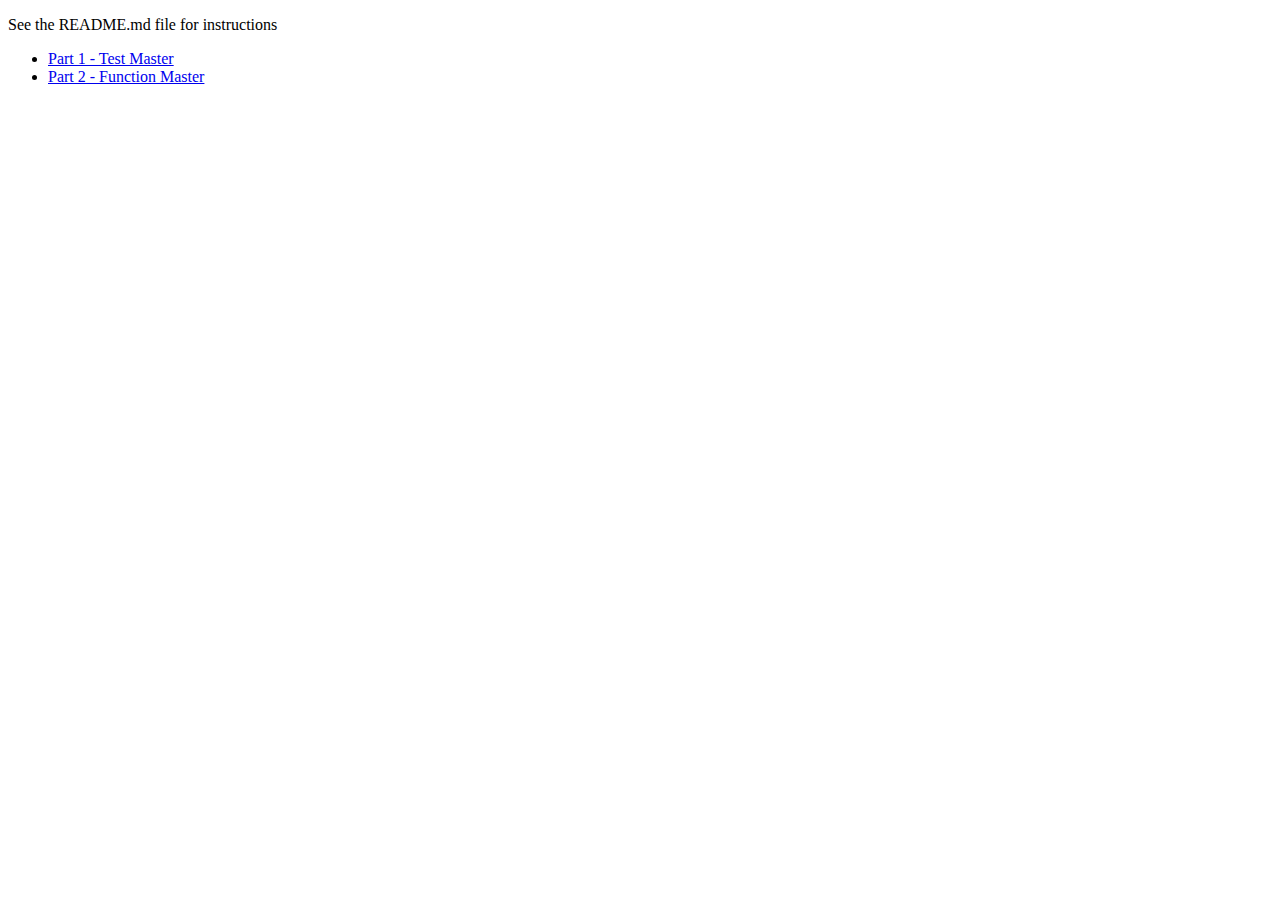
<file: projects/function-master/index.html>
<!doctype html>
<html>
    <head>
        <meta charset="utf-8">
        <title>Function Master</title>
        <meta name="description" content="Function Master: Learn to master the function">
    </head>
    <body>
        <div>
            <p>See the README.md file for instructions</p>
            <ul>
              <li><a href="test-master.html">Part 1 - Test Master</a></li>
              <li><a href="function-master.html">Part 2 - Function Master</a></li>
            </ul>
        </div>
    </body>
</html>
</file>
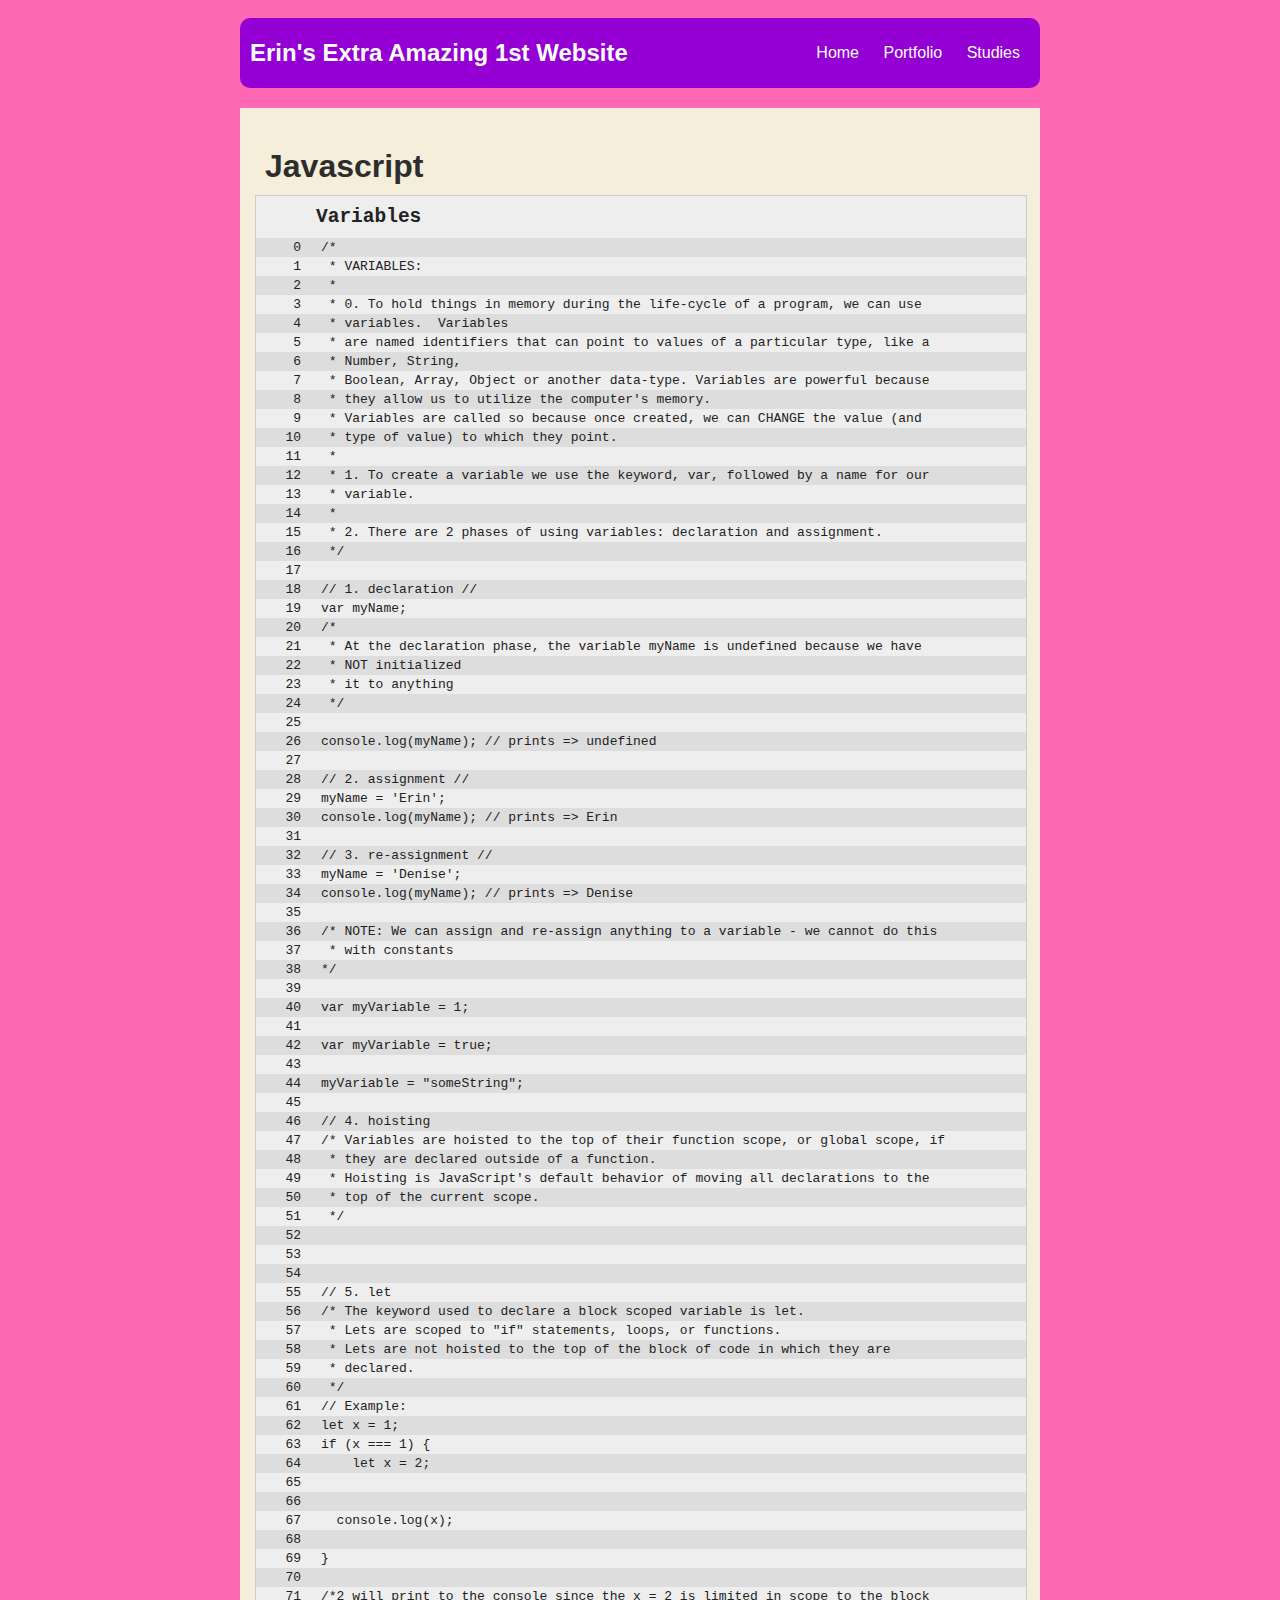
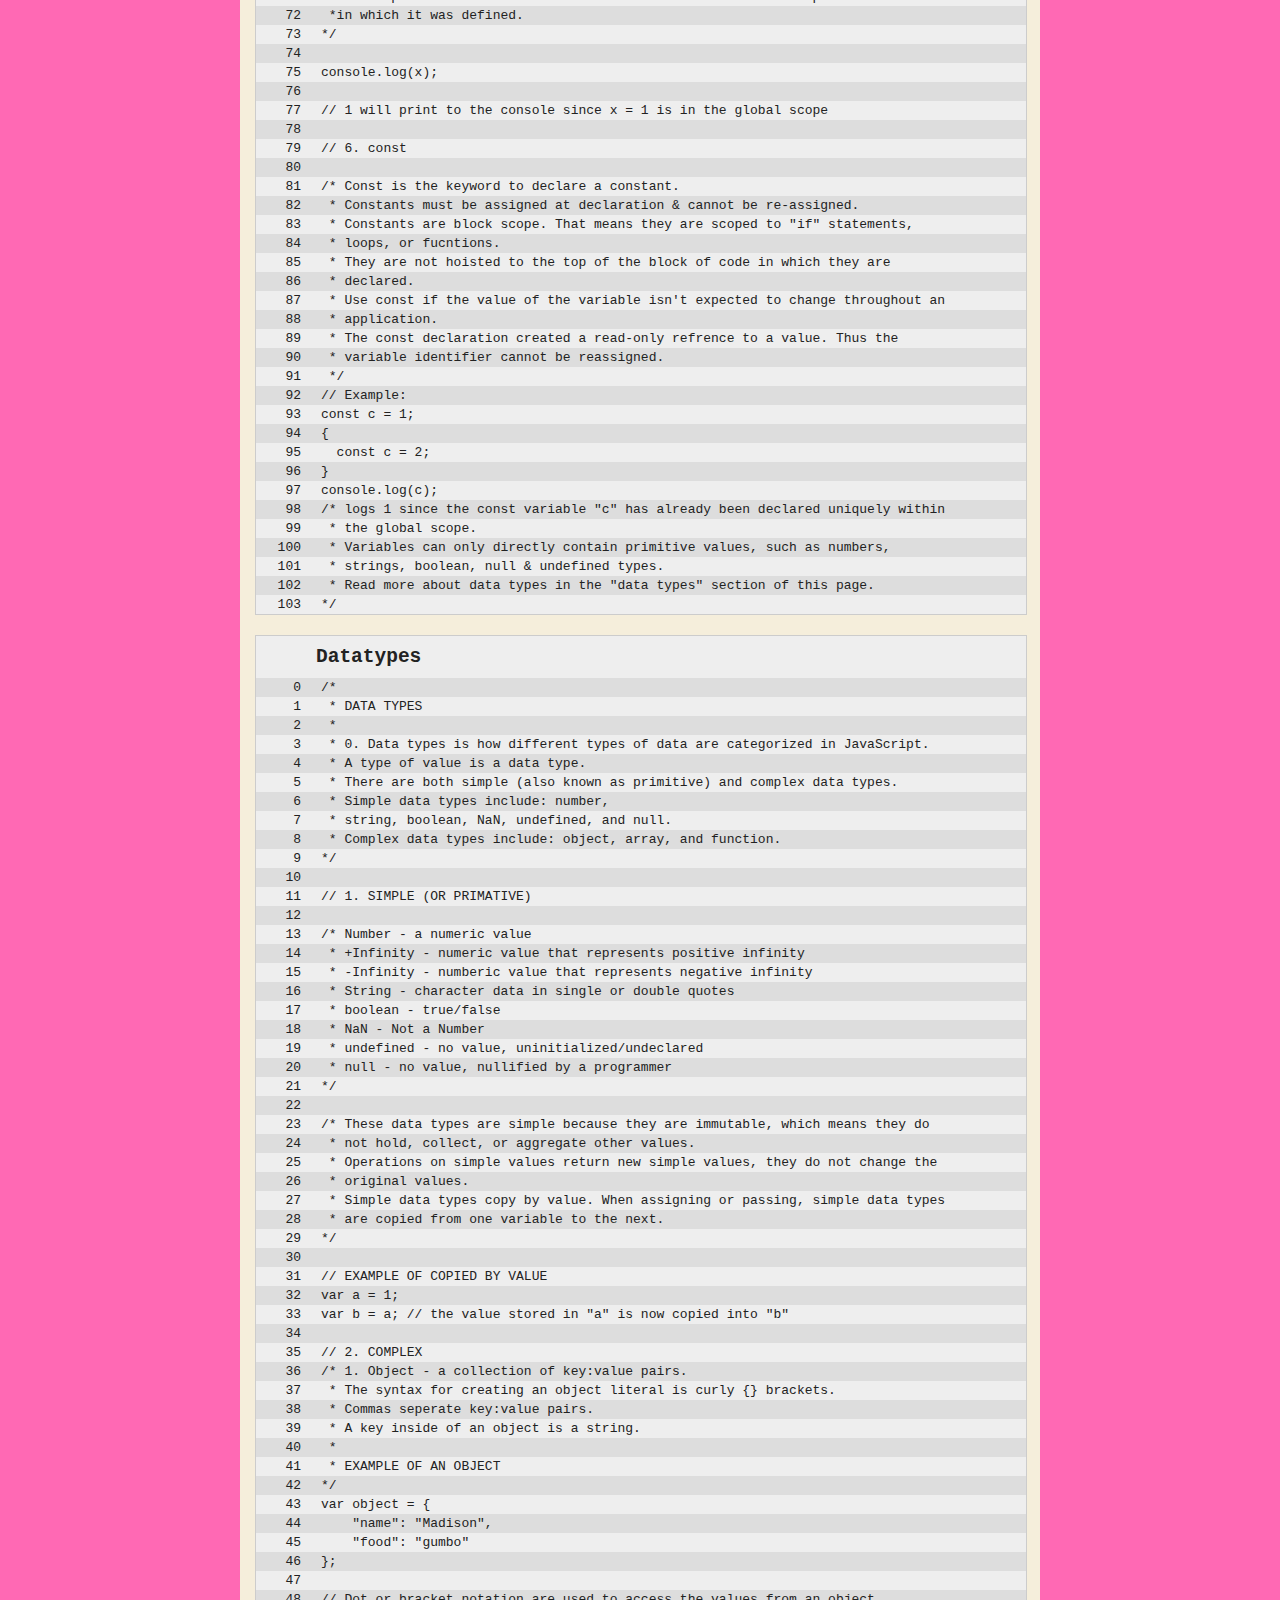
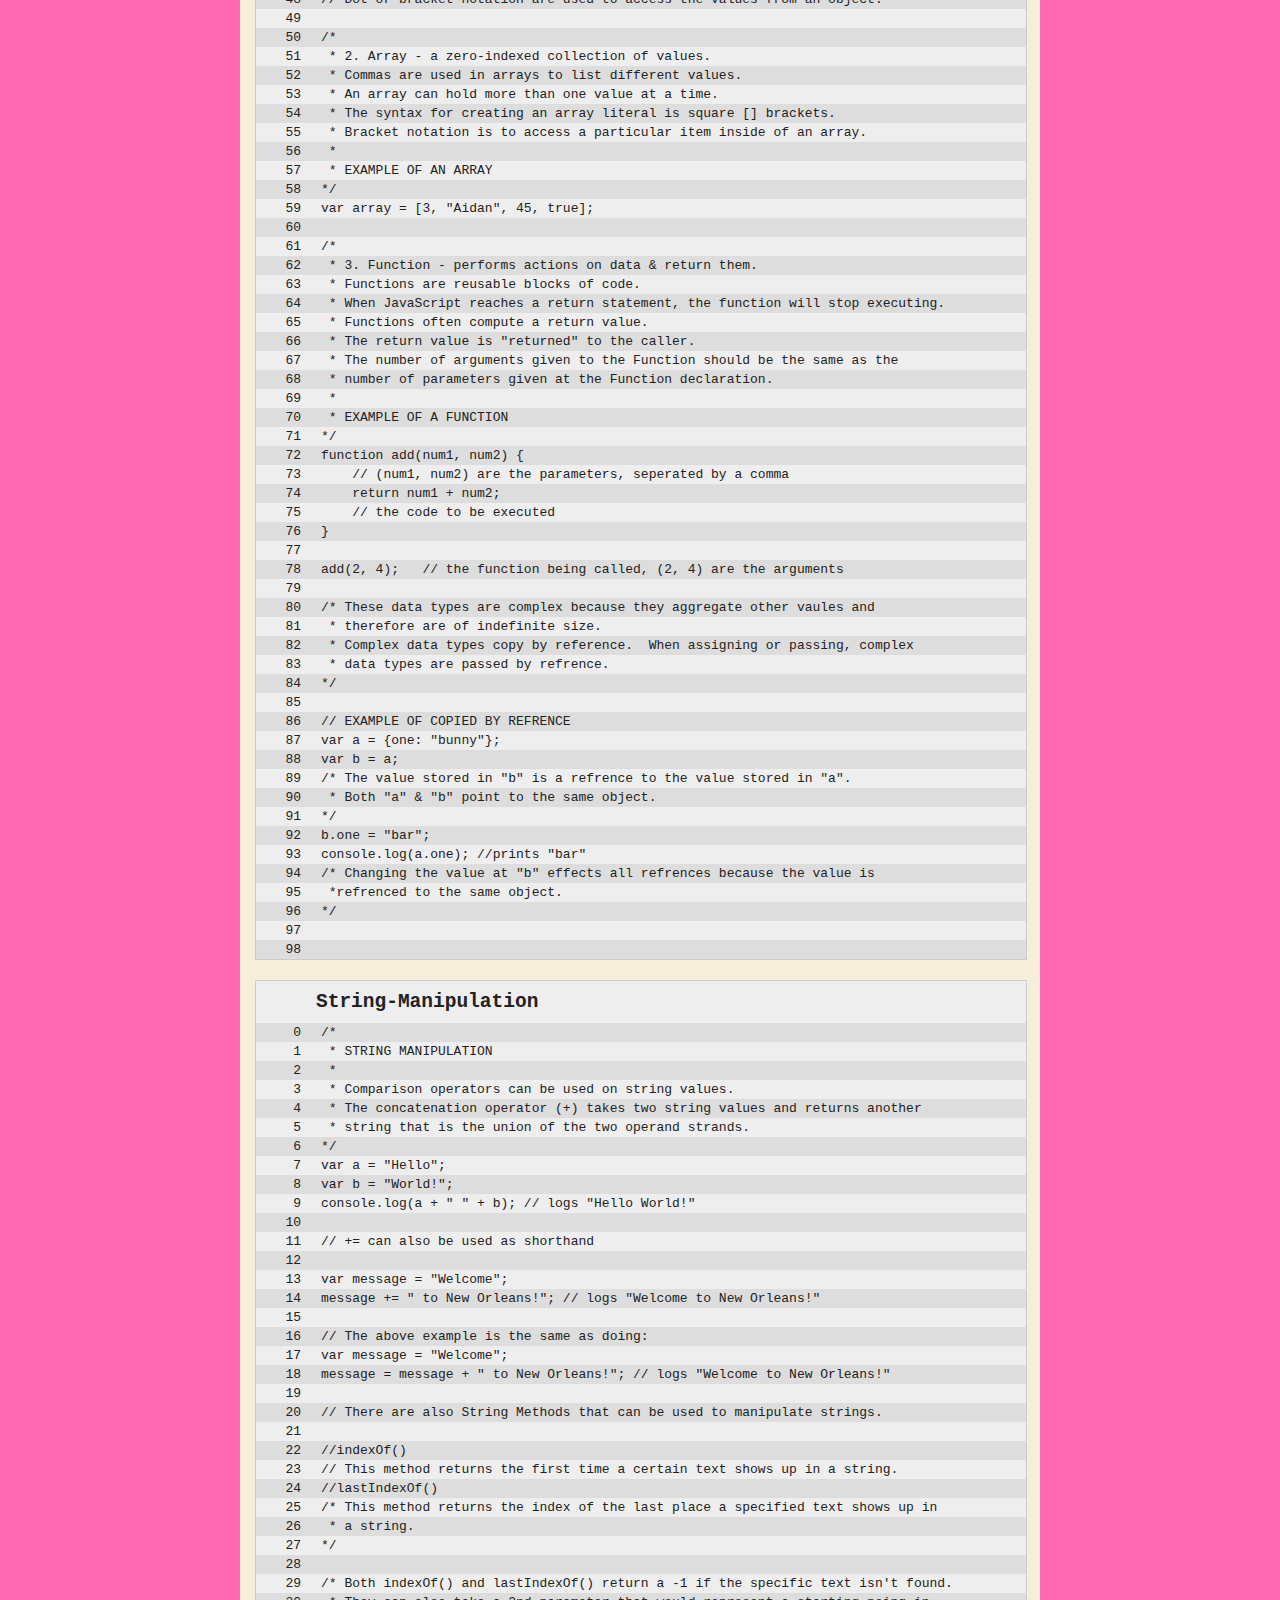
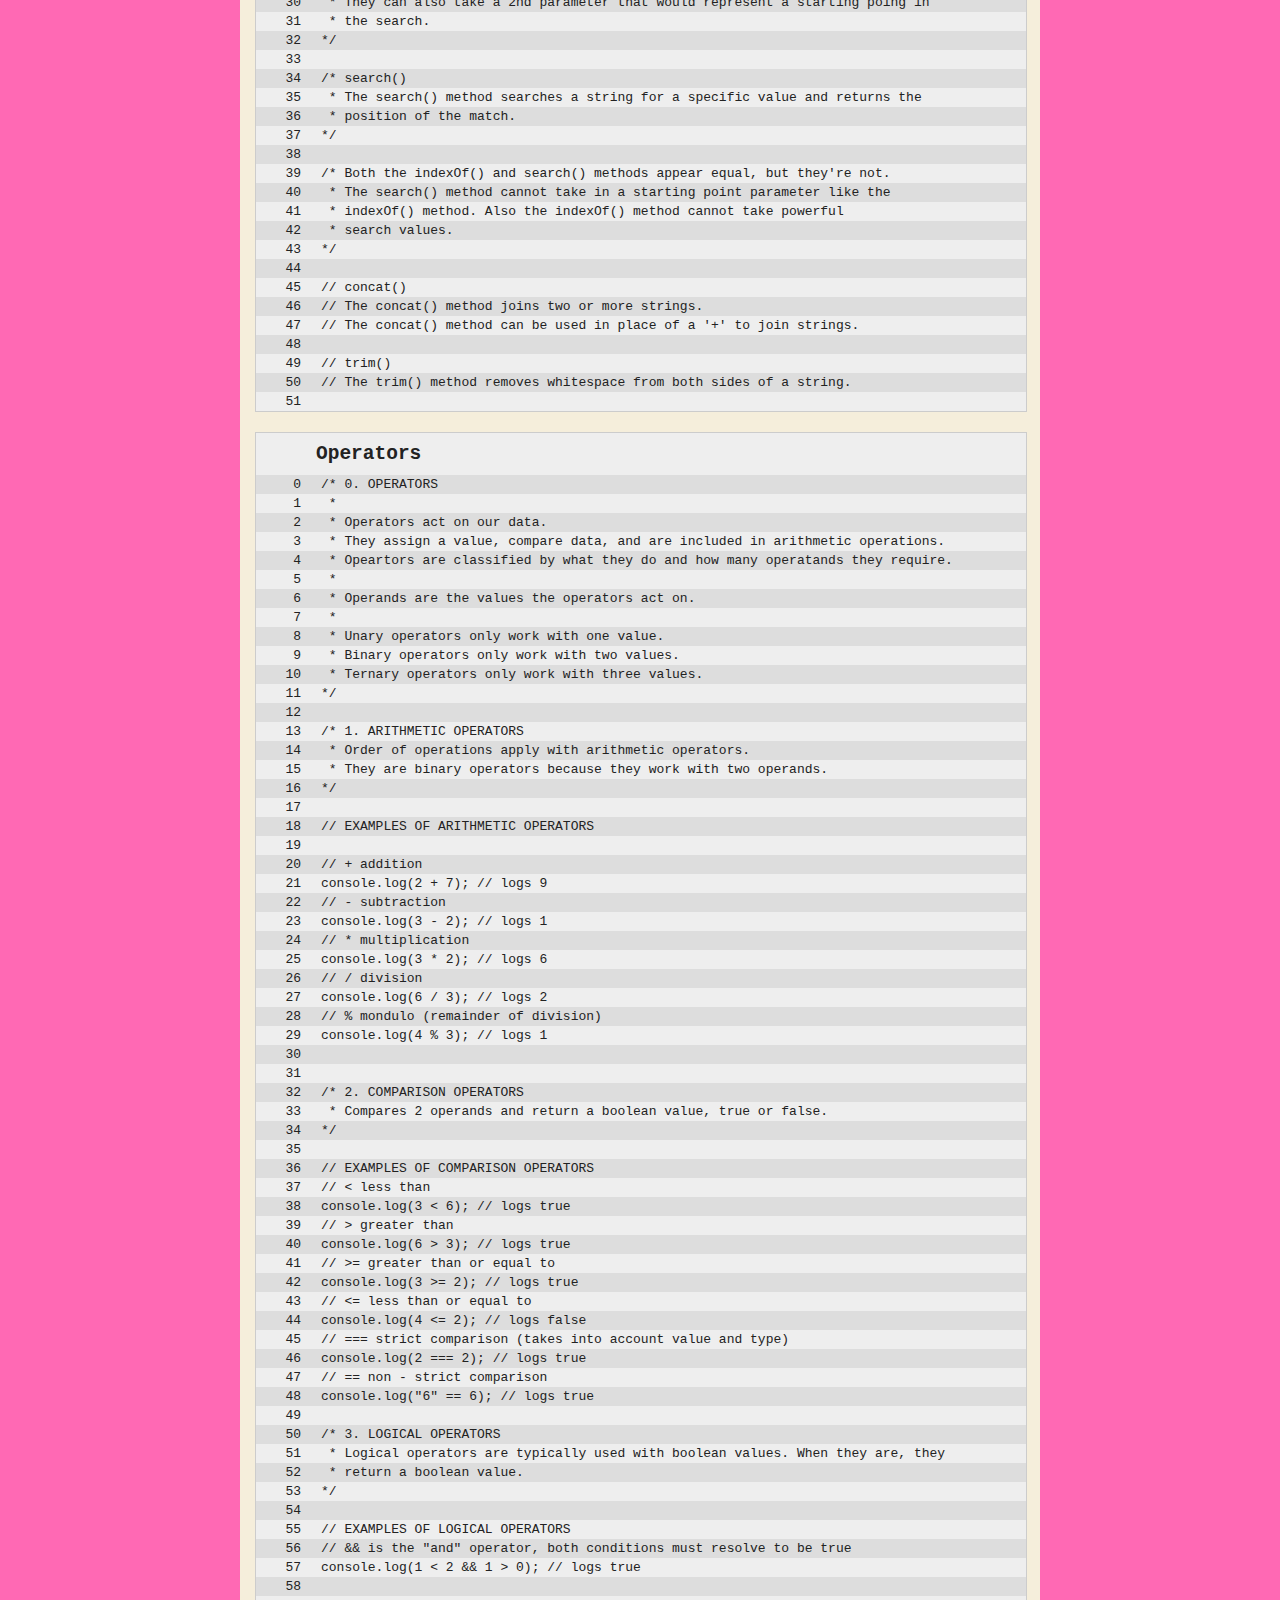
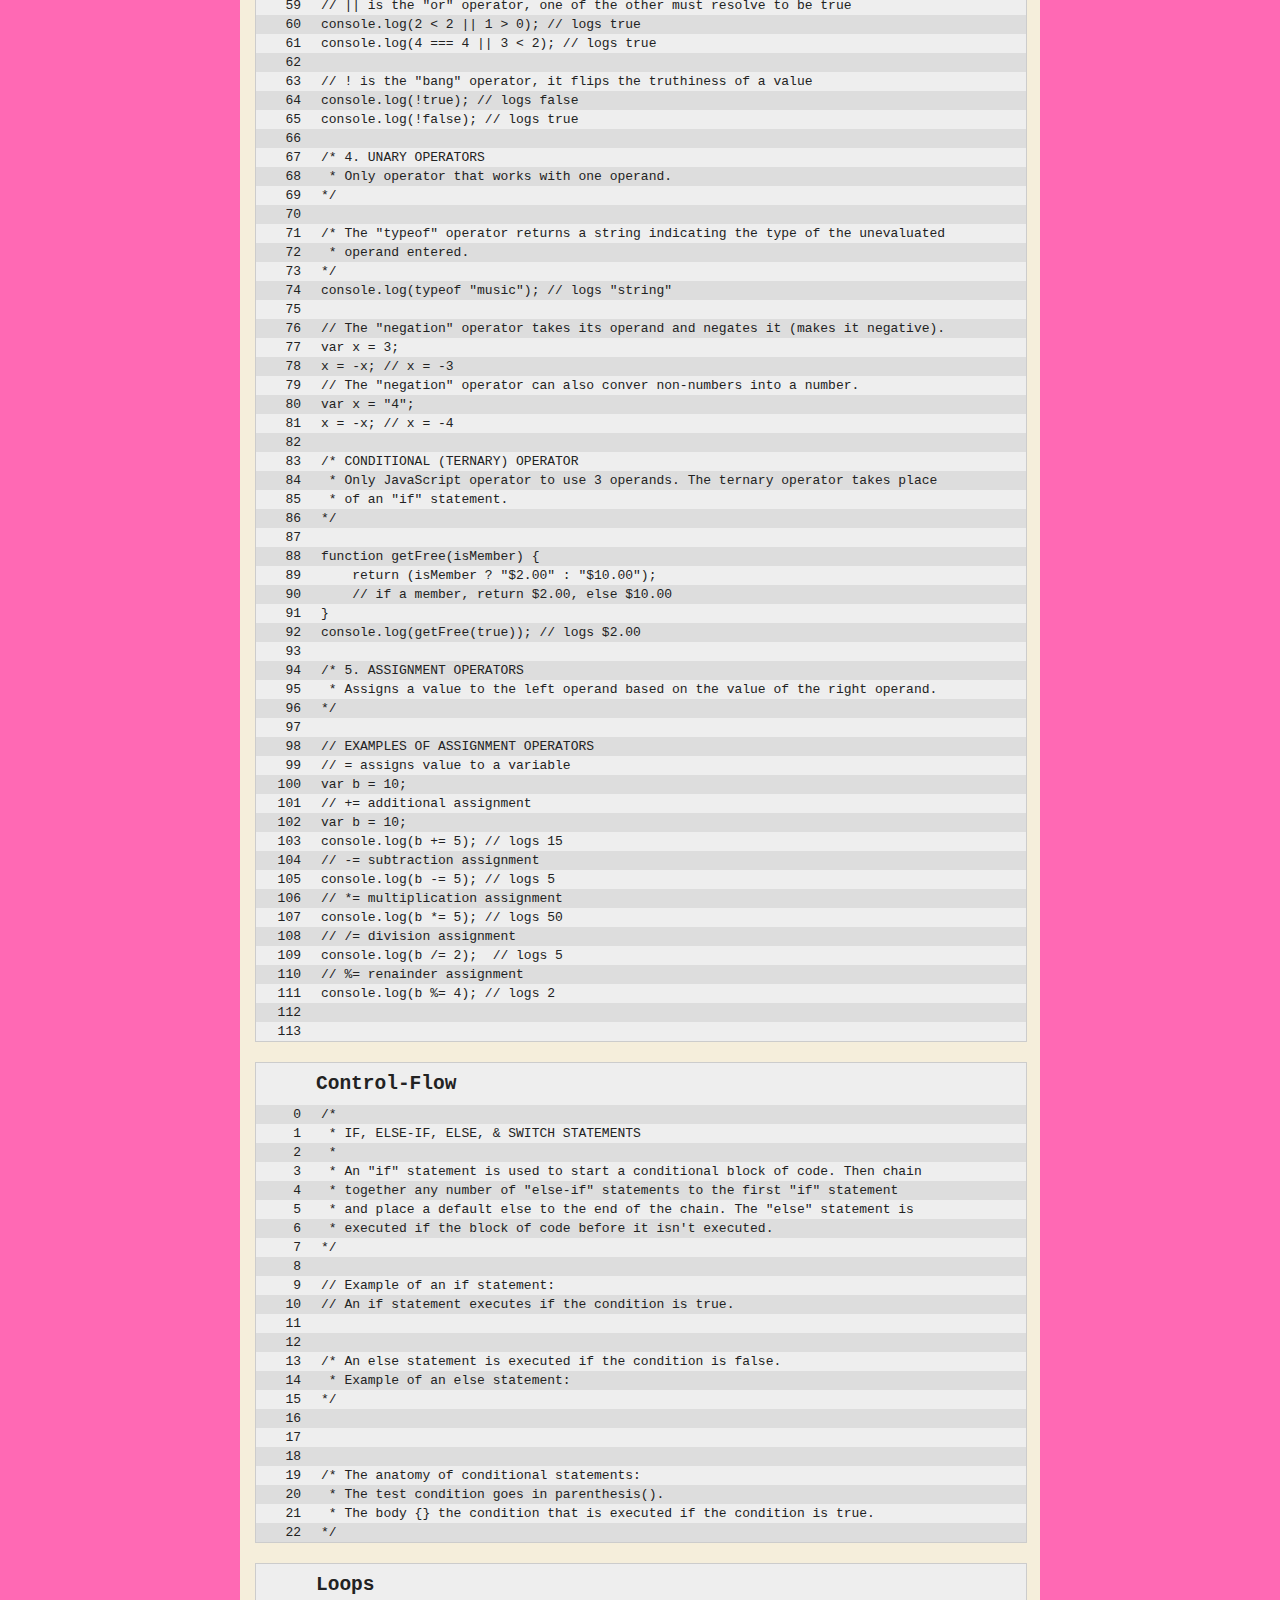
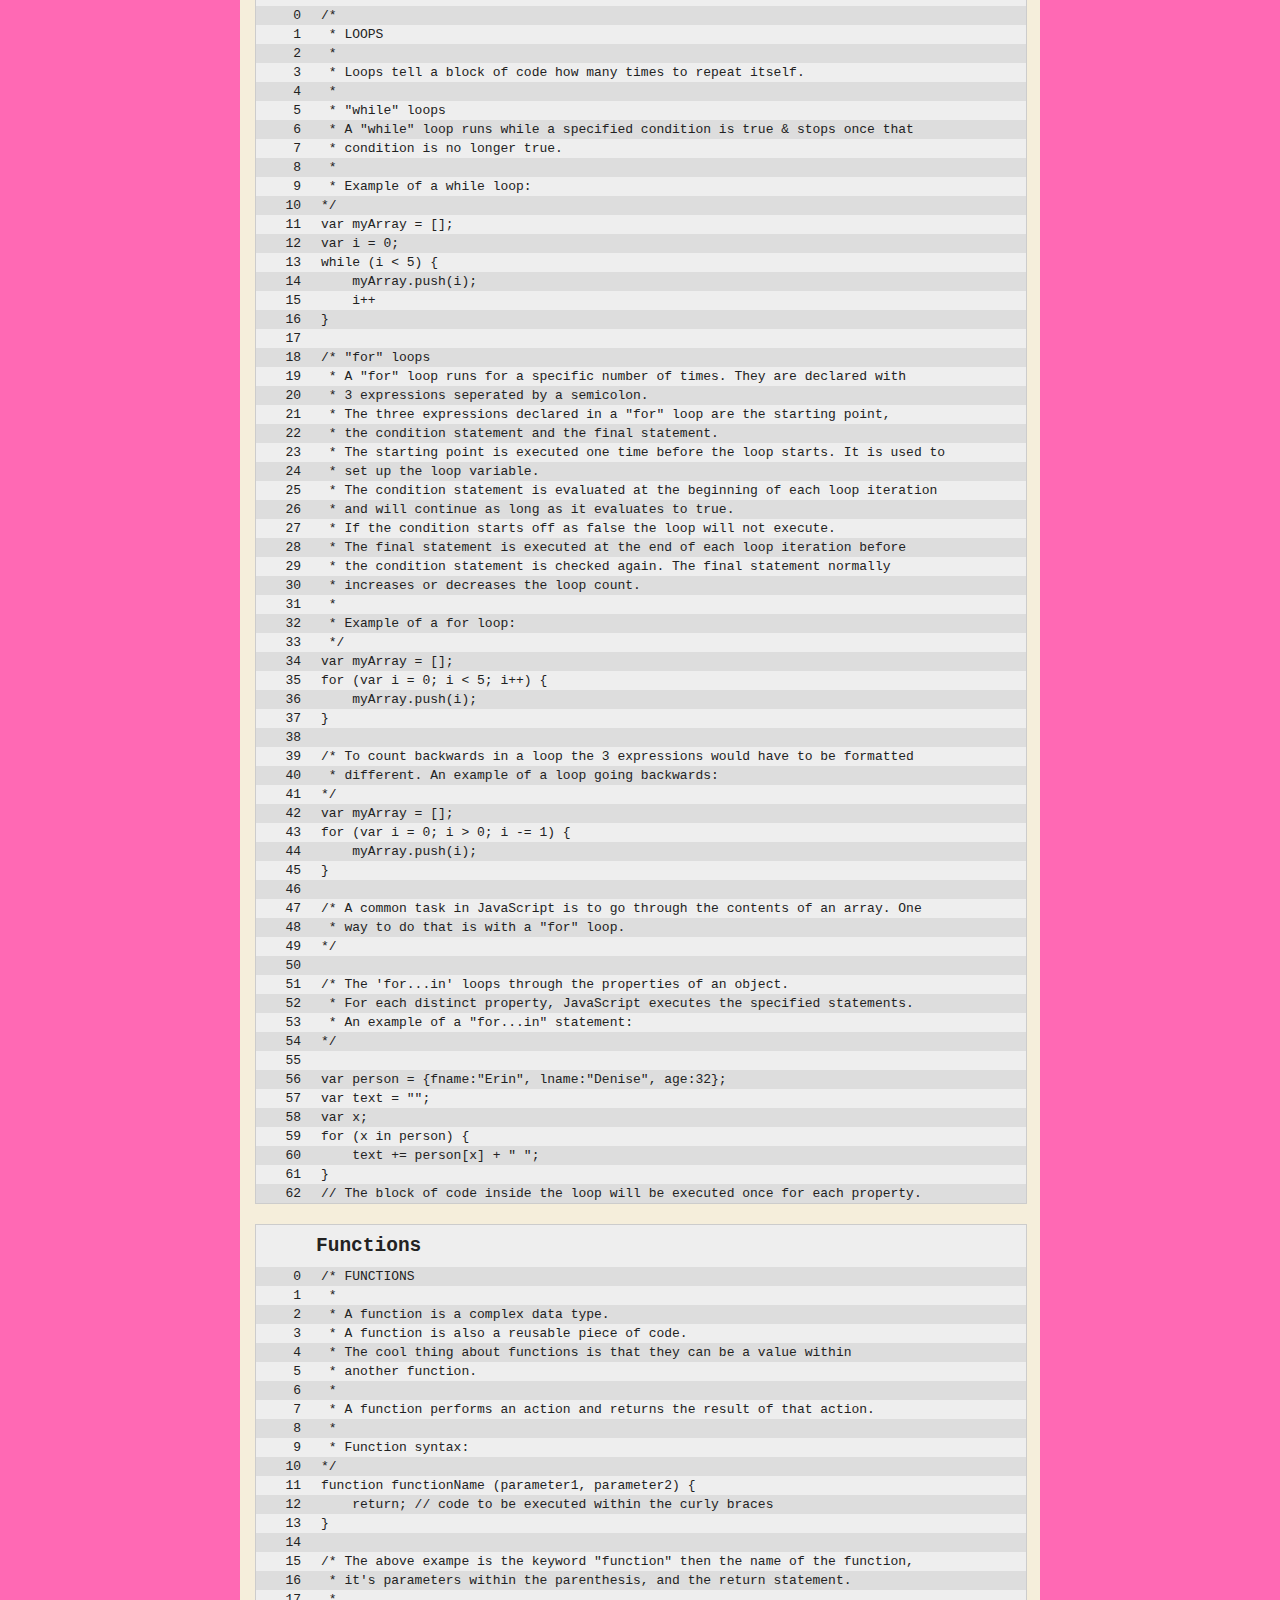
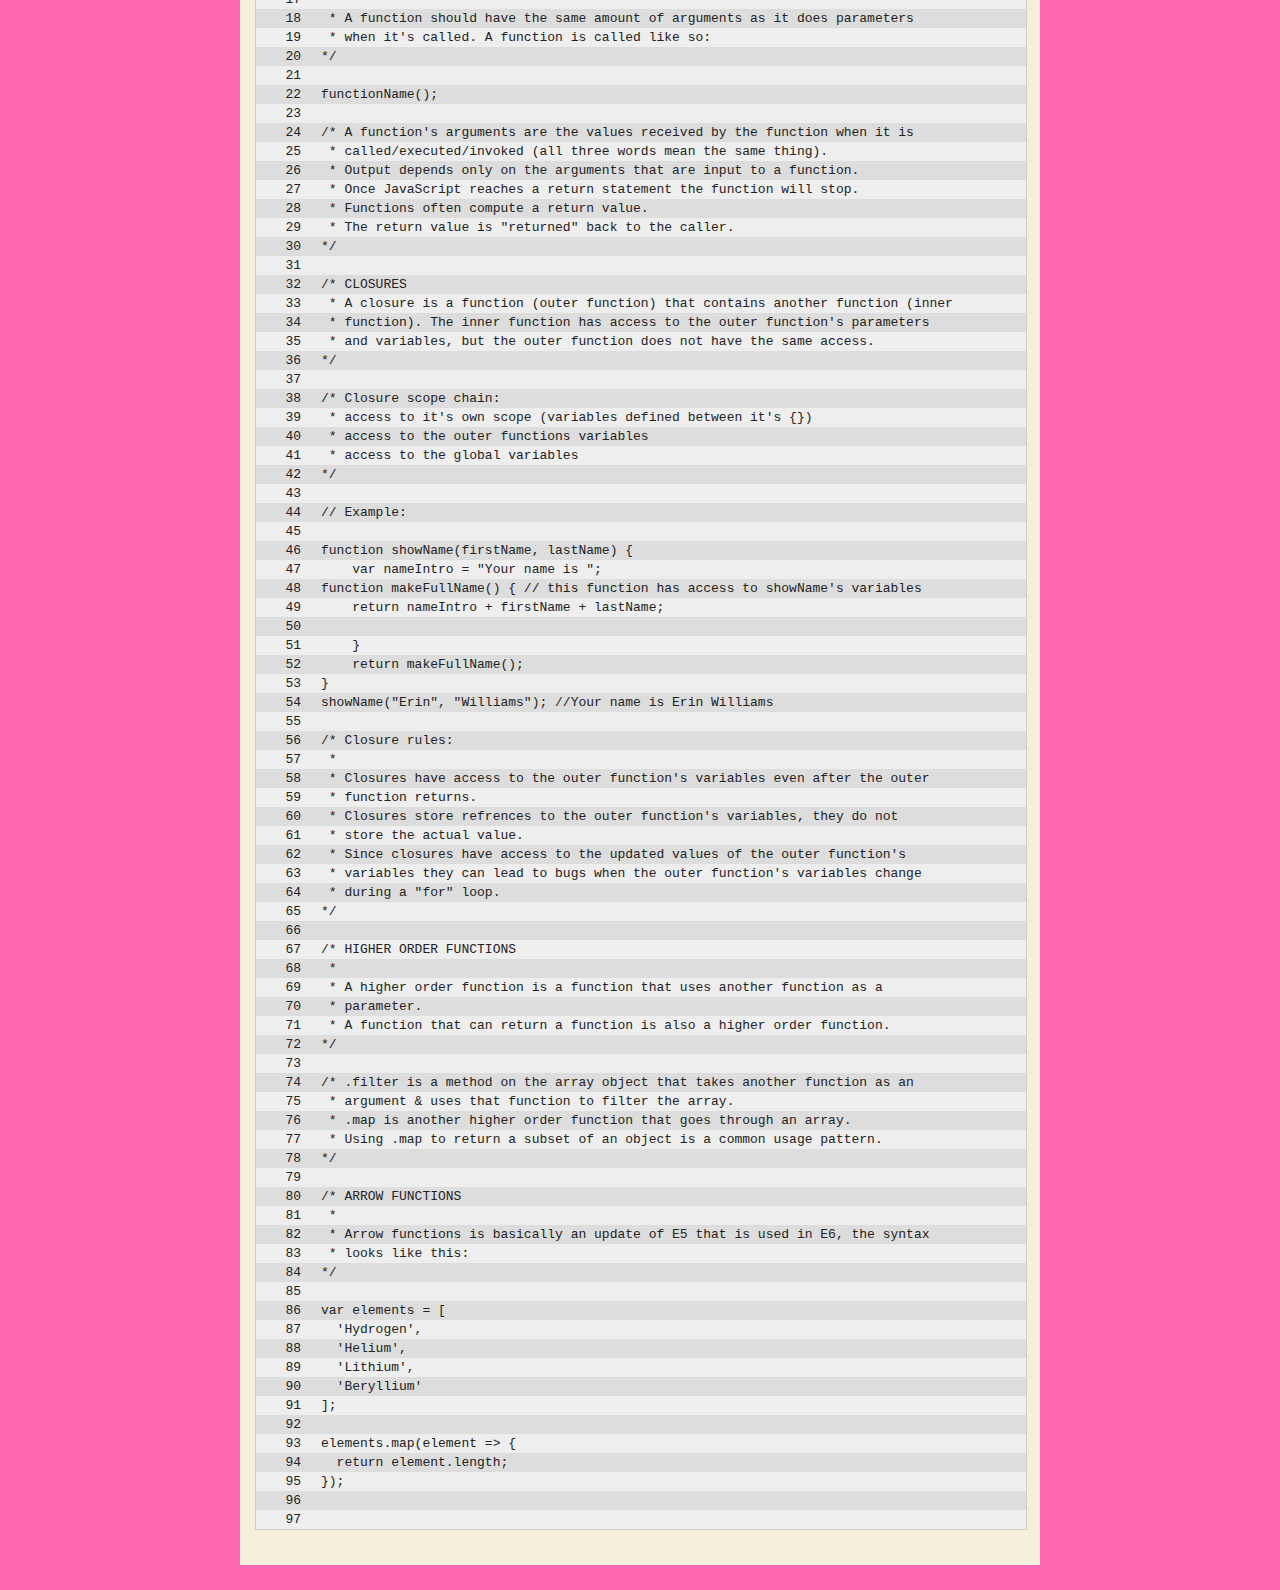
<file: studies.html>
<!DOCTYPE html>
<html>
    <head>
        <script src="https://ajax.googleapis.com/ajax/libs/jquery/2.1.4/jquery.min.js"></script>
        <script>
            /*global $*/
            const topics = [ 'variables', 'datatypes', 'string-manipulation', 'operators', 'control-flow', 'loops', 'functions' ];
            const topicElements = topics.forEach(function(topic, index) {
                const $header = $('<h2>').addClass('topic-heading').text(topic);
                const $div = $('<div>').addClass('code').attr('id', topic).append($header);
                $.get(`/studies/${topic}.js`, function (response) {
                    const split = response.split('\n');
                    const $splitElements = split.map(function(line, index) {
                        const $line = $('<div>').addClass('line');
                        const $lineNumber = $('<div>').addClass('line-number').text(index);
                        const $content = $('<div>').addClass('line-content').text(line);
                        return $line.append($lineNumber, $content);
                    });
                    $div.append($splitElements);
                    $div.appendTo('.content');
                })
            });
        </script>
        <link rel="stylesheet" href="studies.css" type="text/css" />
        <title>Studies</title>
    </head>
    <body>
        <div id="all-contents">
        <nav>
            <header>Erin's Extra Amazing 1st Website</header>
            <ul>
                <li><a href="index.html">Home</a></li>
                <li><a href="portfolio.html">Portfolio</a></li>
                <li><a href="studies.html">Studies</a></li>
            </ul>
        </nav>
        <main>
            <div class="content">
                <h1>Javascript</h1>

            </div>
        </main>
    </div>
    </body>
</html>
</file>
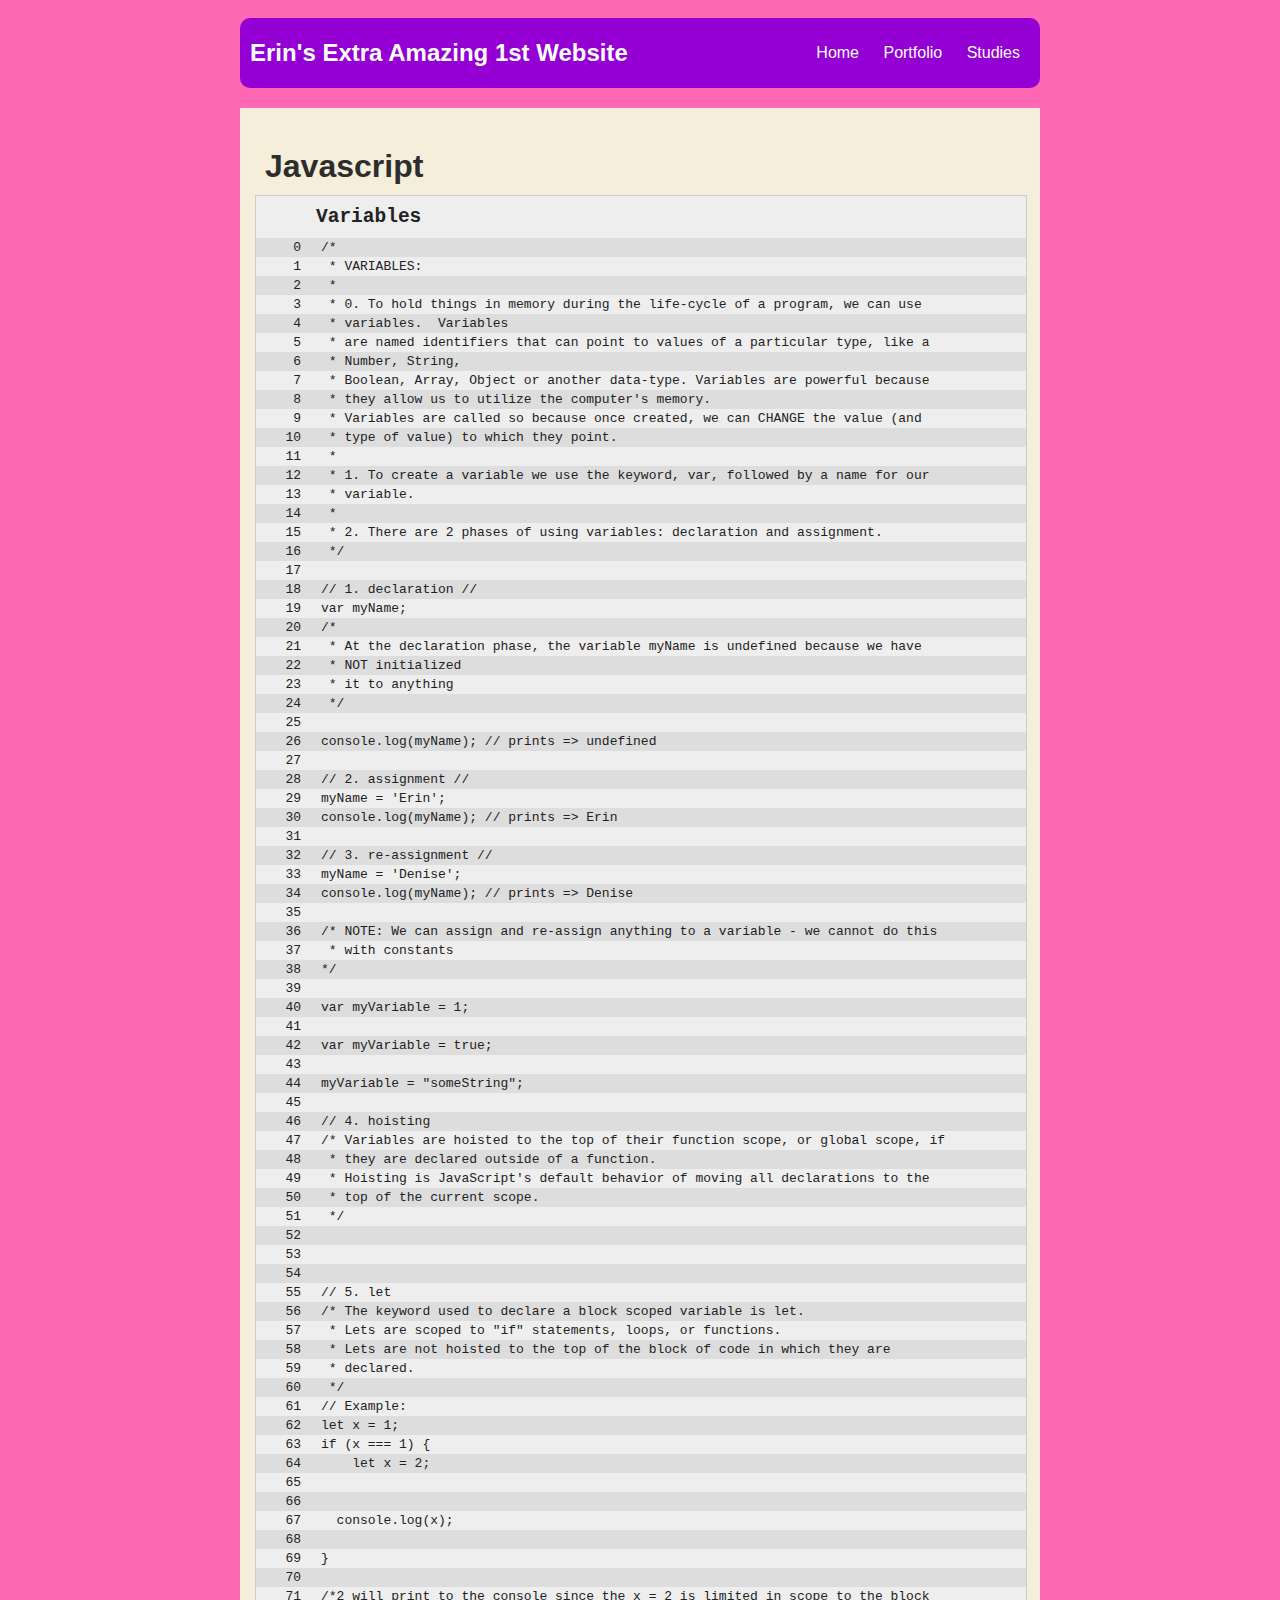
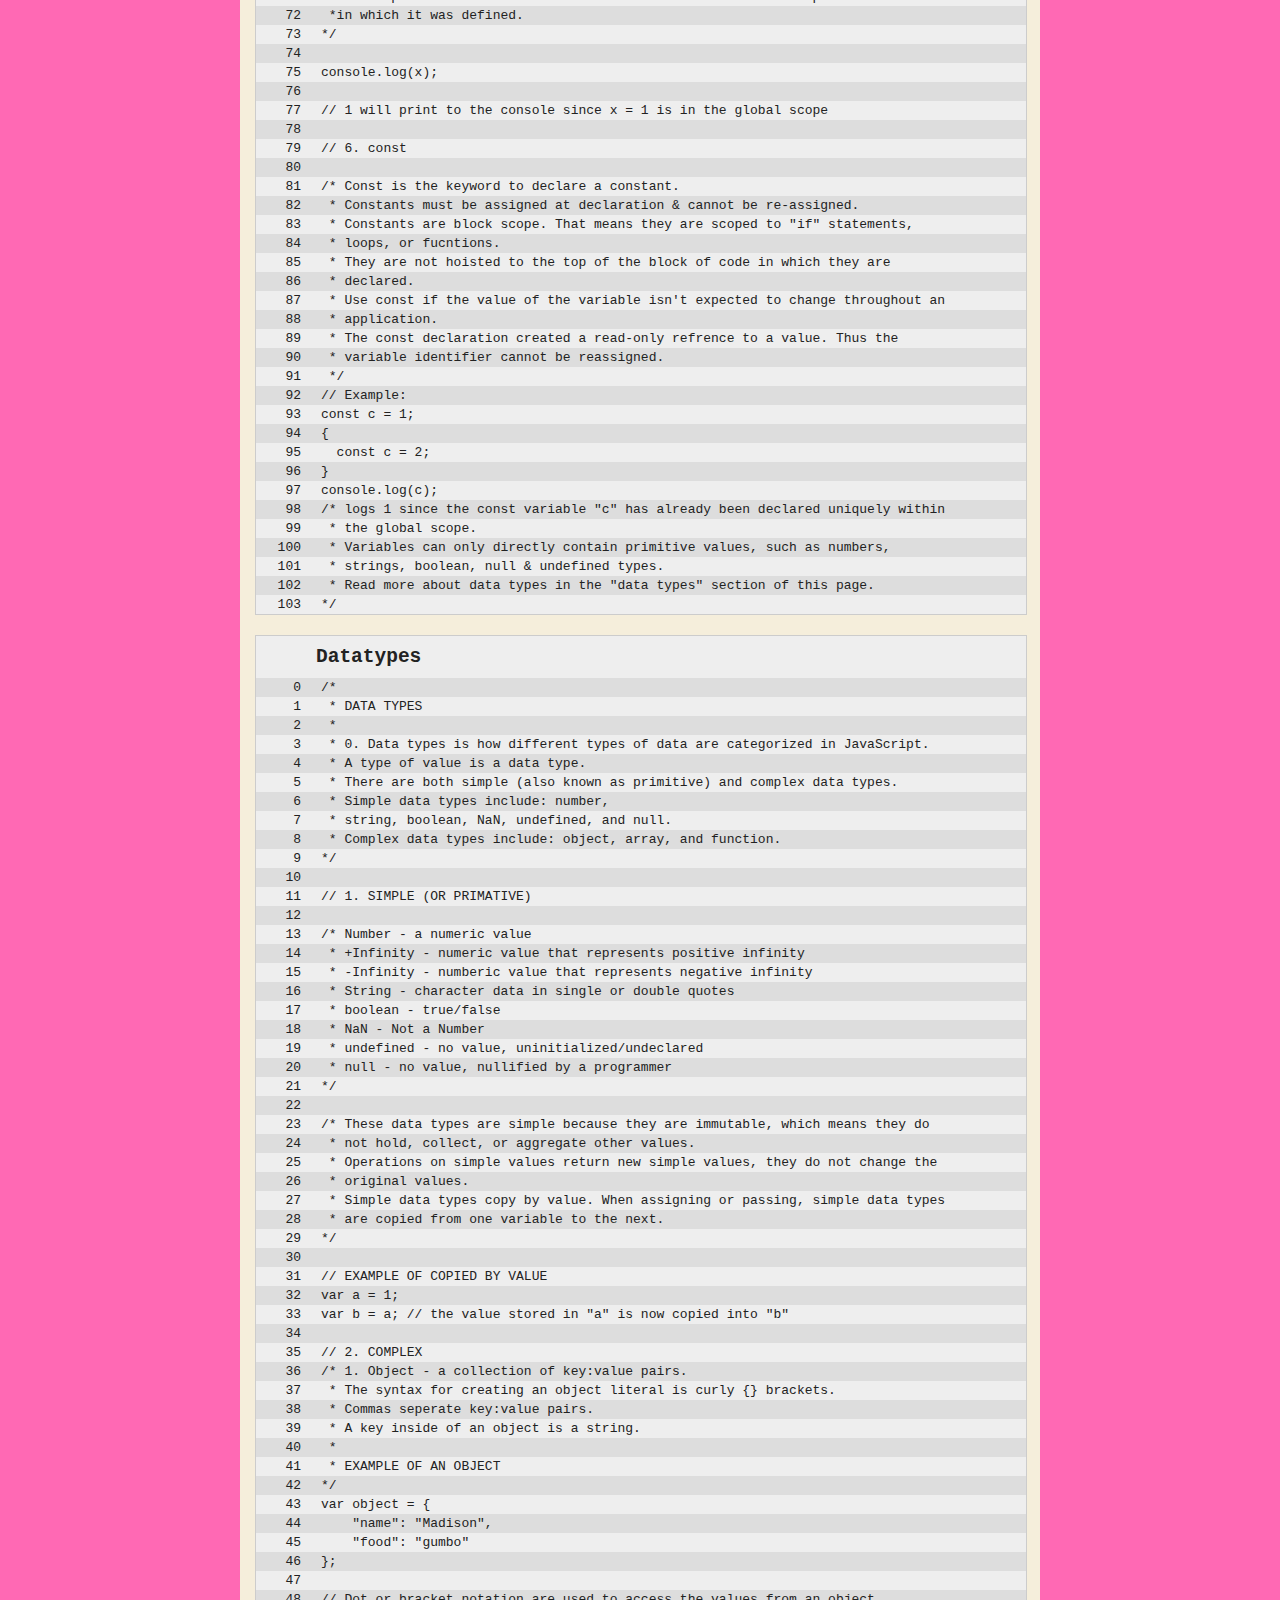
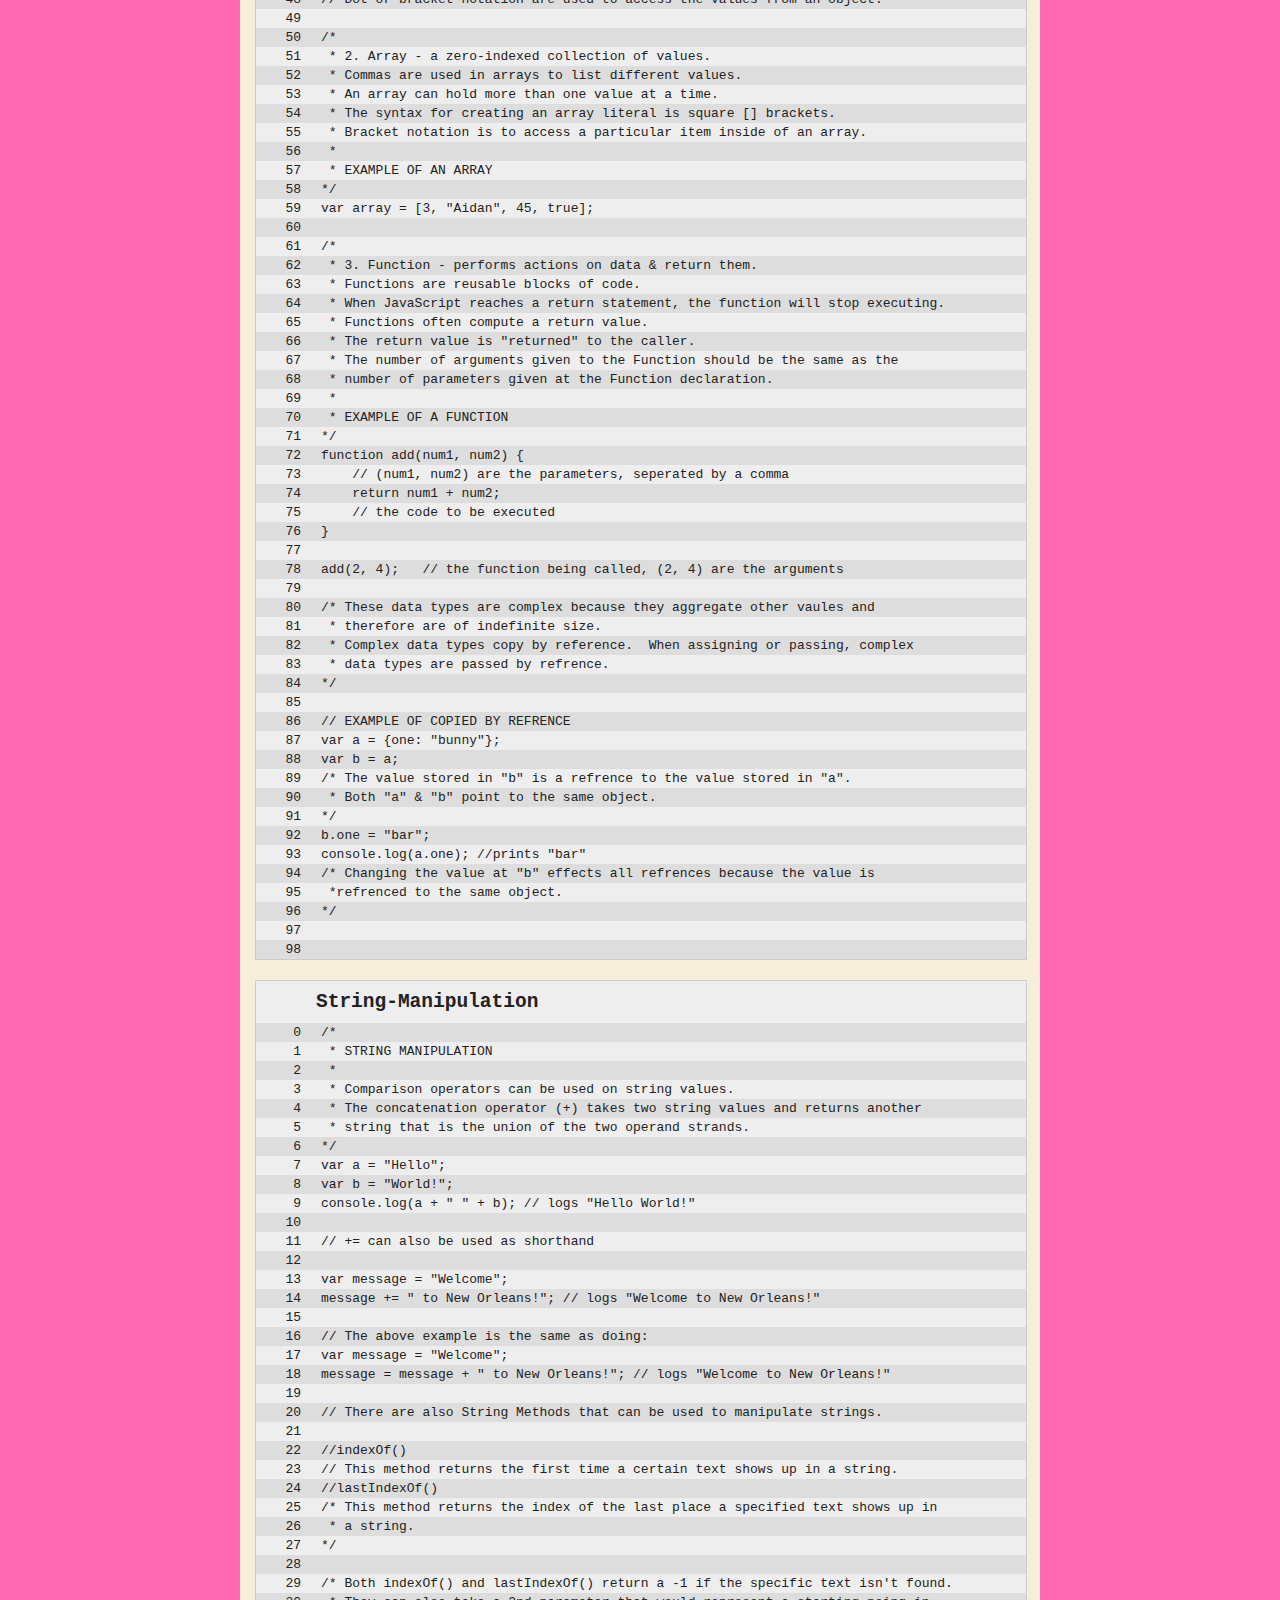
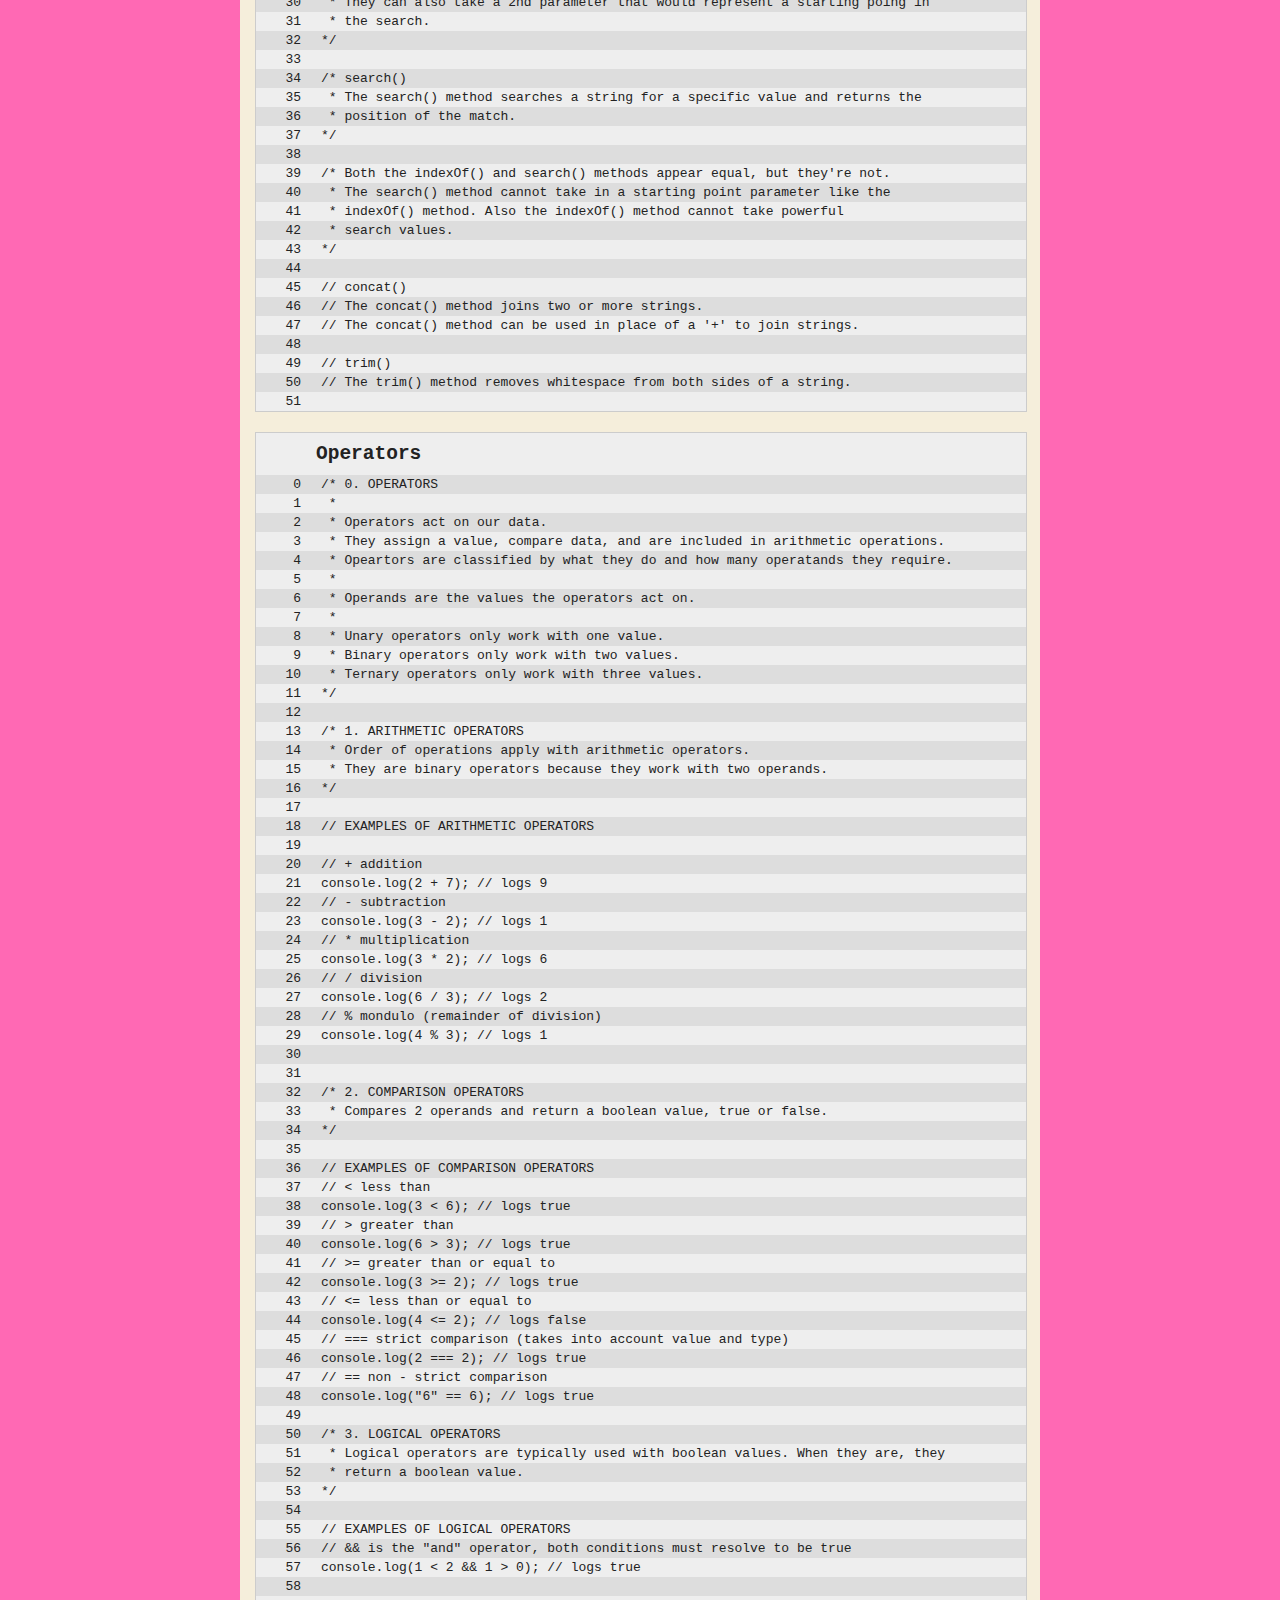
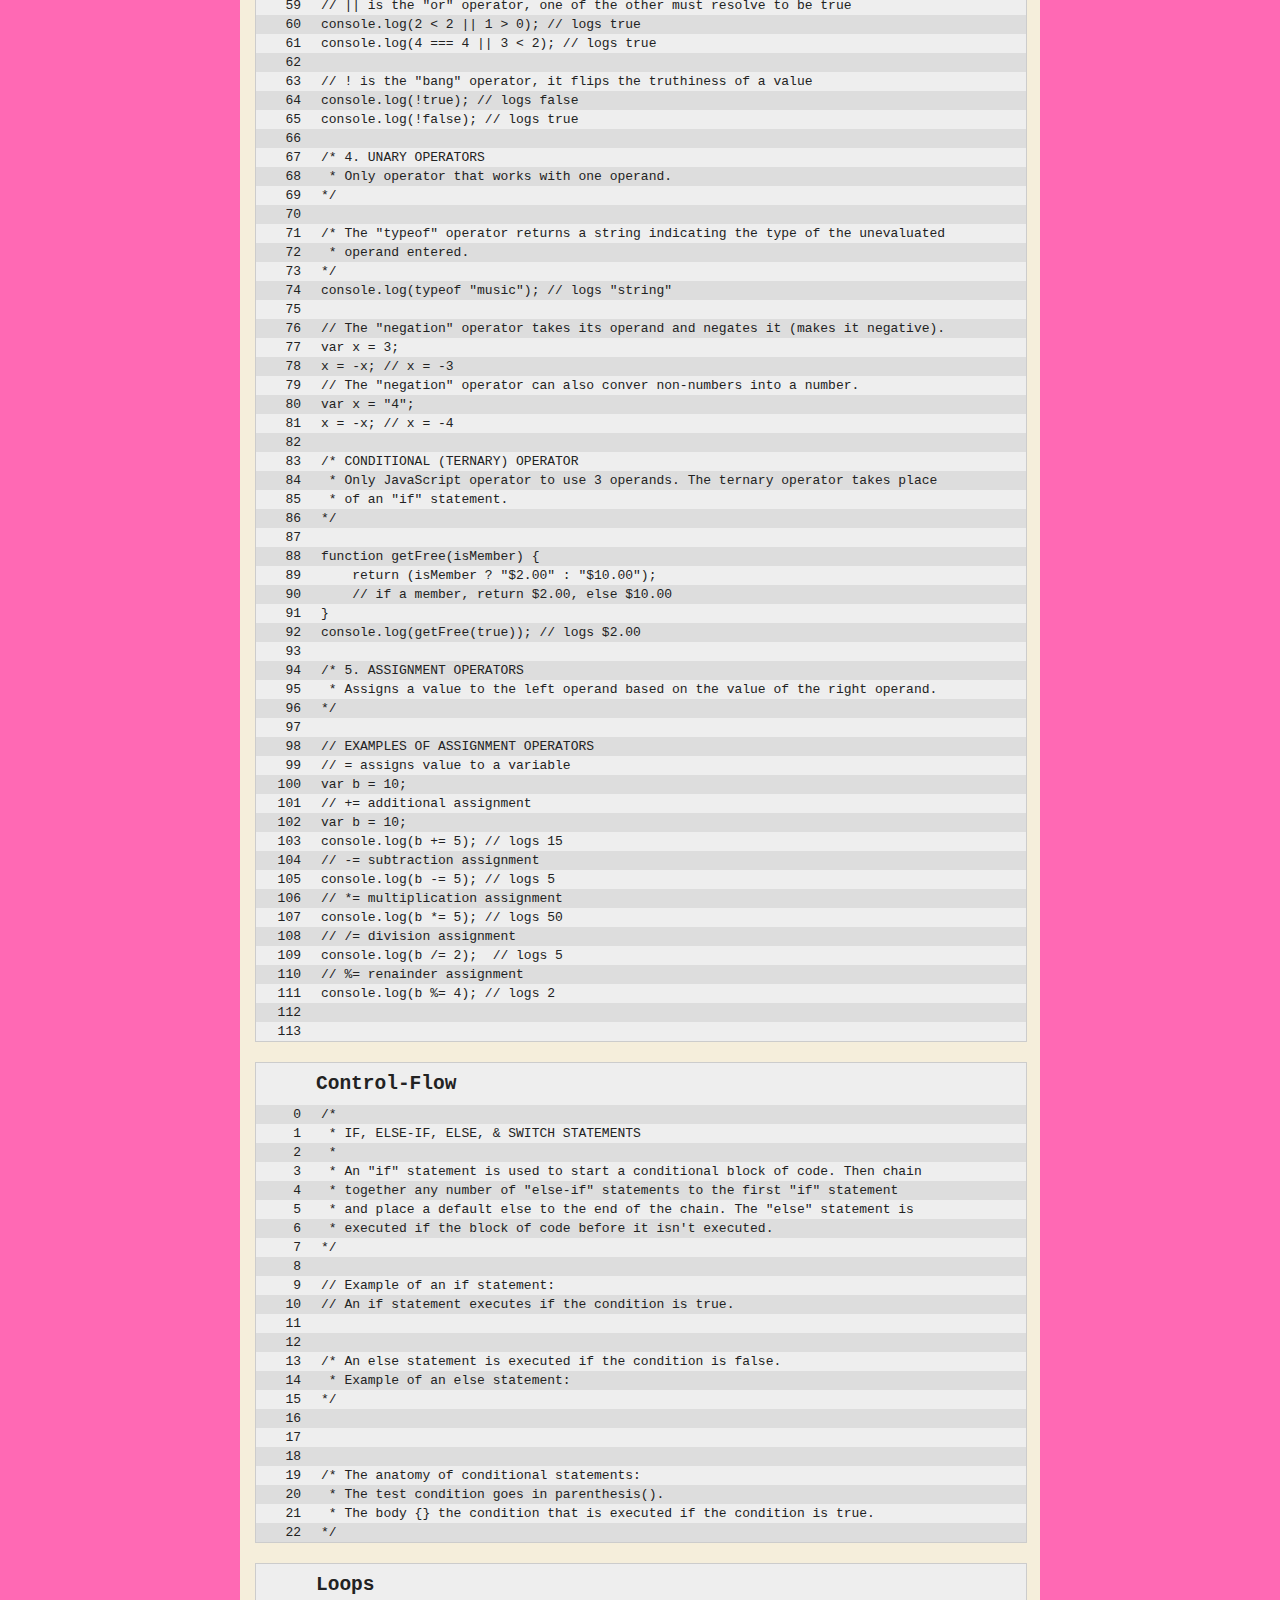
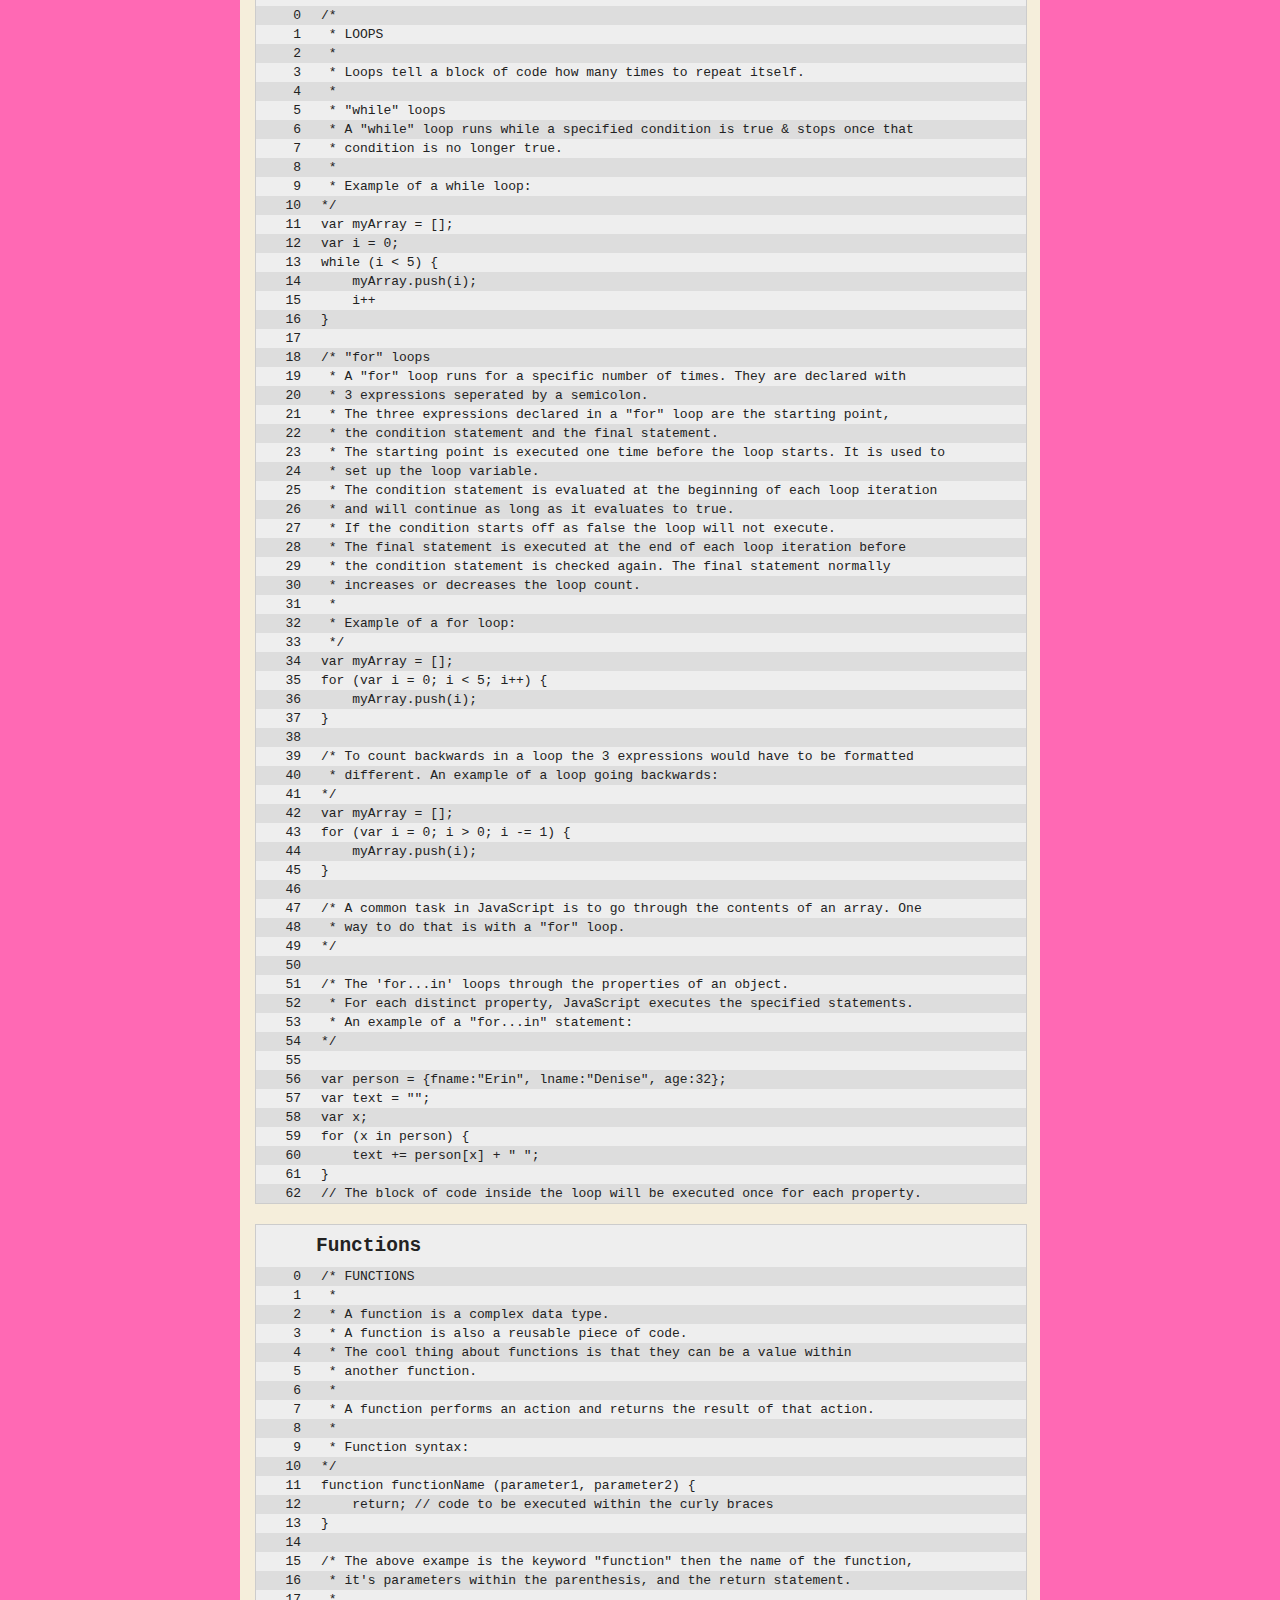
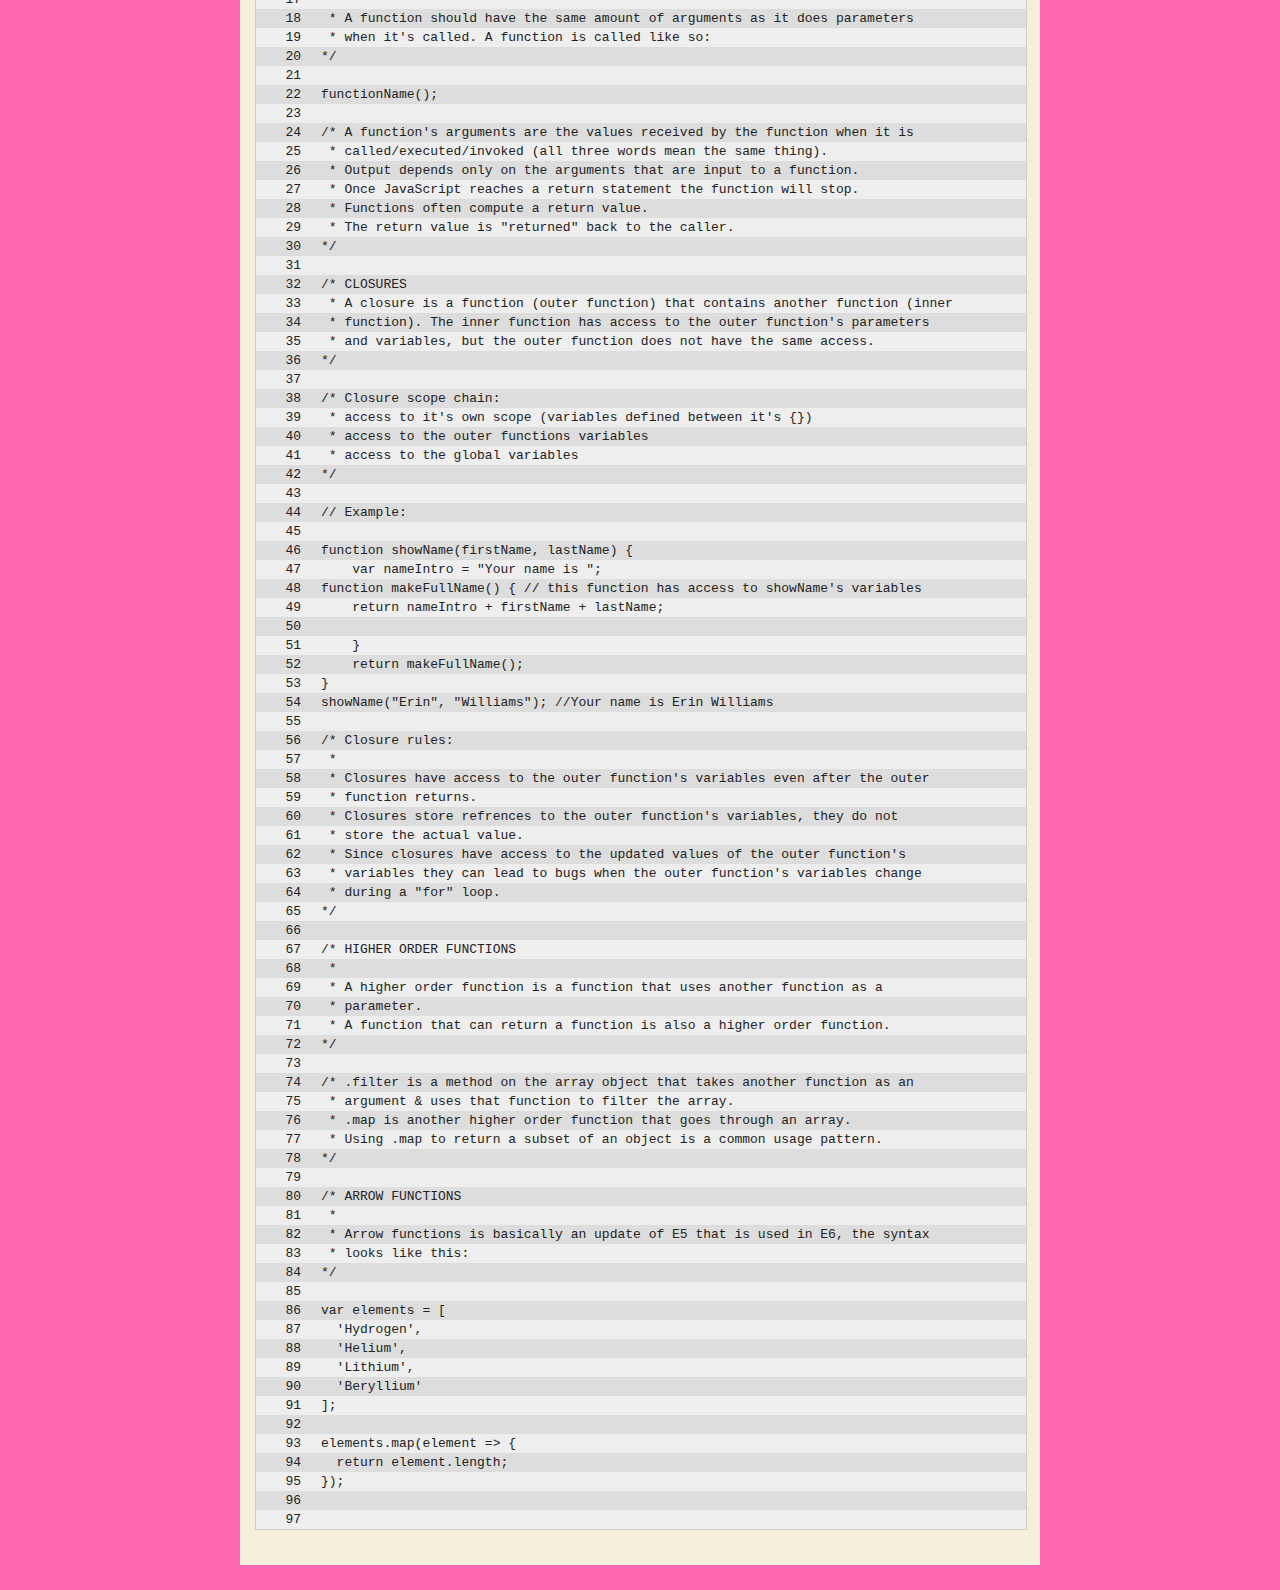
<file: studies/studies.html>
<!DOCTYPE html>
<html>
    <head>
        <script src="https://ajax.googleapis.com/ajax/libs/jquery/2.1.4/jquery.min.js"></script>
        <script>
            /*global $*/
            const topics = [ 'variables', 'datatypes', 'string-manipulation', 'operators', 'control-flow', 'loops', 'functions' ];
            const topicElements = topics.forEach(function(topic, index) {
                const $header = $('<h2>').addClass('topic-heading').text(topic);
                const $div = $('<div>').addClass('code').attr('id', topic).append($header);
                $.get(`/studies/${topic}.js`, function (response) {
                    const split = response.split('\n');
                    const $splitElements = split.map(function(line, index) {
                        const $line = $('<div>').addClass('line');
                        const $lineNumber = $('<div>').addClass('line-number').text(index);
                        const $content = $('<div>').addClass('line-content').text(line);
                        return $line.append($lineNumber, $content);
                    });
                    $div.append($splitElements);
                    $div.appendTo('.content');
                })
            });
        </script>
        <link rel="stylesheet" href="studies.css" type="text/css" />
        <title>Studies</title>
    </head>
    <body>
        <div id="all-contents">
        <nav>
            <header>Erin's Extra Amazing 1st Website</header>
            <ul>
                <li><a href="index.html">Home</a></li>
                <li><a href="portfolio.html">Portfolio</a></li>
                <li><a href="/studies/studies.html">Studies</a></li>
            </ul>
        </nav>
        <main>
            <div class="content">
                <h1>Javascript</h1>

            </div>
        </main>
    </div>
    </body>
</html>
</file>
<file: studies.css>
body {
    background: rgb(255, 105, 180);
    color: rgb(45, 45, 45);
    padding: 10px;
    font-family: arial;
}
header {
    font-size: 1.5em;
    font-weight: bold;
}
[id=all-contents] {
    max-width: 800px;
    margin: auto;
}

/* navigation menu */
nav {
    background: rgb(148, 0, 211);
    margin: 0 auto;
    margin-bottom: 20px;
    display: flex;
    padding: 10px;
    border-radius: 10px;
}
nav header {
    display: flex;
    align-items: center;
    color: rgb(255, 255, 255);
    flex: 1;
}
nav ul {
    list-style-image: none;
}
nav li {
    display: inline-block;
    padding: 0 10px;
}
nav a {
    text-decoration: none;
    color: #fff;
}

/* main container area beneath menu */
main {
    background: rgb(245, 238, 219);
    display: flex;
    padding:inherit;
}
[class=content] {
    flex: 1;
    border-radius:35px;
    padding: 15px;
    margin-top:15px;
    box-sizing: border-box;
    width: 100%;
}

.content h1, h2, h3, h4, h5, h6 {
    margin: 10px;
}

.content section > a {
    text-decoration: none;
}

.code {
    font-family: monospace;
    background: #eee;
    border: 1px solid #ccc;
    color: #222;
    white-space: pre;
    width: 100%;
    margin-bottom: 20px;
    overflow: scroll;
}

.topic-heading {
    padding-left: 50px;
    text-transform: capitalize;
}

.line {
    display: flex;
    padding: 2px 0;
}

.line:nth-child(even) {
    background: #ddd;
}

.line-number {
    min-width: 40px;
    padding-left: 5px;
    text-align: right;
    padding-right: 20px;
}
</file>
<file: studies/studies.css>
body {
    background: rgb(255, 105, 180);
    color: rgb(45, 45, 45);
    padding: 10px;
    font-family: arial;
}
header {
    font-size: 1.5em;
    font-weight: bold;
}
[id=all-contents] {
    max-width: 800px;
    margin: auto;
}

/* navigation menu */
nav {
    background: rgb(148, 0, 211);
    margin: 0 auto;
    margin-bottom: 20px;
    display: flex;
    padding: 10px;
    border-radius: 10px;
}
nav header {
    display: flex;
    align-items: center;
    color: rgb(255, 255, 255);
    flex: 1;
}
nav ul {
    list-style-image: none;
}
nav li {
    display: inline-block;
    padding: 0 10px;
}
nav a {
    text-decoration: none;
    color: #fff;
}

/* main container area beneath menu */
main {
    background: rgb(245, 238, 219);
    display: flex;
    padding:inherit;
}
[class=content] {
    flex: 1;
    border-radius:35px;
    padding: 15px;
    margin-top:15px;
    box-sizing: border-box;
    width: 100%;
}

.content h1, h2, h3, h4, h5, h6 {
    margin: 10px;
}

.content section > a {
    text-decoration: none;
}

.code {
    font-family: monospace;
    background: #eee;
    border: 1px solid #ccc;
    color: #222;
    white-space: pre;
    width: 100%;
    margin-bottom: 20px;
    overflow: scroll;
}

.topic-heading {
    padding-left: 50px;
    text-transform: capitalize;
}

.line {
    display: flex;
    padding: 2px 0;
}

.line:nth-child(even) {
    background: #ddd;
}

.line-number {
    min-width: 40px;
    padding-left: 5px;
    text-align: right;
    padding-right: 20px;
}
</file>
